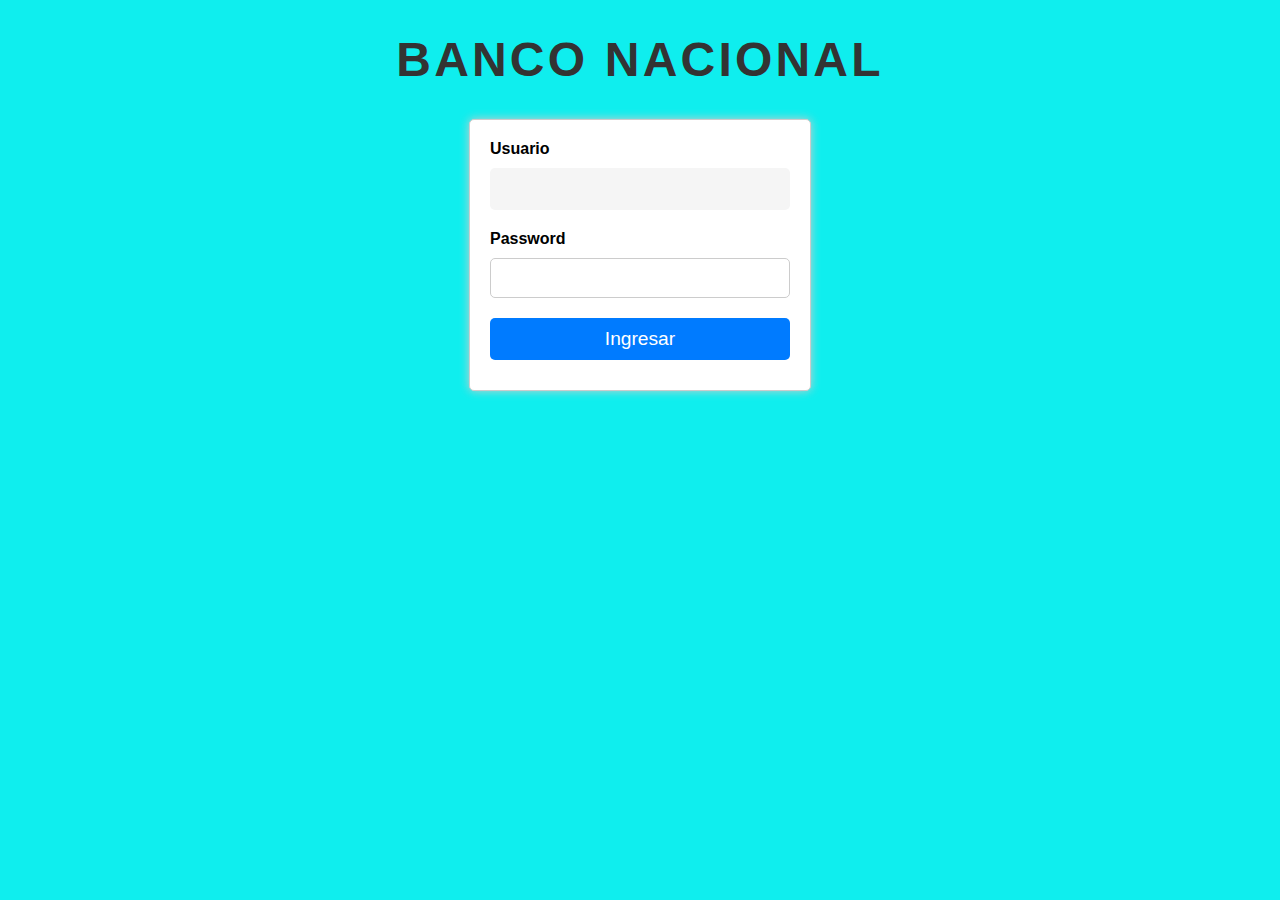
<file: CajeroAutomatico/index.html>
<!DOCTYPE html>
<html lang="en">
  <head>
    <meta charset="UTF-8" />
    <meta http-equiv="X-UA-Compatible" content="IE=edge" />
    <meta name="viewport" content="width=device-width, initial-scale=1.0" />
    <title>Document</title>
    <link rel="stylesheet" href="style.css" />
  </head>
  <body>
    <h1> Banco Nacional </h1>
    <form action="">
      <label for=""> Usuario </label>
      <input type="text" name="usuario" id="" />
      <label for=""> Password </label>
      <input type="password" name="password" id="" />
      <input type="button" value="Ingresar" onclick="login(this.form)" />
    </form>
    <script>

         const usuarios = {
        fernando: "123",
        rodrigo: "456",
        carlos: "789"
      };

      function login(form) {
        const usuario = form.usuario.value;
        const password = form.password.value;
        if (usuarios[usuario] === password) {
          location = "principal.html";
        } else {
          alert("error de usuario o password");
        }
      }
    </script>
  </body>
</html>
</file>
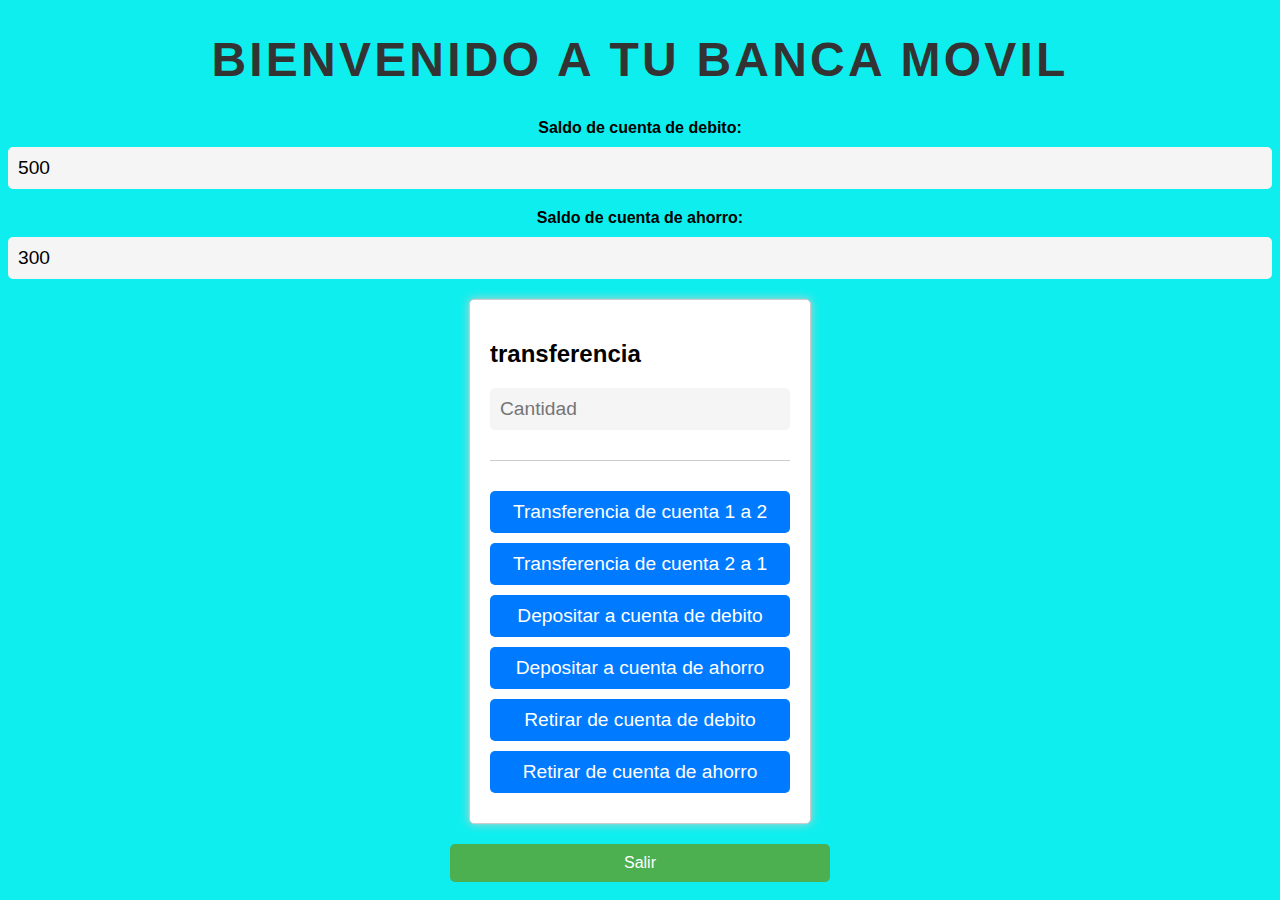
<file: CajeroAutomatico/principal.html>
<!DOCTYPE html>
<html lang="en">
  <head>
    <meta charset="UTF-8" />
    <meta http-equiv="X-UA-Compatible" content="IE=edge" />
    <meta name="viewport" content="width=device-width, initial-scale=1.0" />
    <title>Banco Nacional</title>
    <link rel="stylesheet" href="style.css" />
  </head>
  <body>
    <h1>Bienvenido a tu Banca Movil</h1>
    <div class="container">
      <label for="">Saldo de cuenta de debito: </label>
      <input type="text" name="Cantidad1" id="C1" value="500" />
      <label for="">Saldo de cuenta de ahorro: </label>
      <input type="text" name="Cantidad2" id="C2" value="300" />
    </div>
    <form action="">
      <h2>transferencia</h2>
      <input type="text" name="" id="Cant" placeholder="Cantidad" />
      <hr />
      <input
        type="button"
        value="Transferencia de cuenta 1 a 2"
        id="bt2"
        onclick="formula()"
      />
      <input
        type="button"
        value="Transferencia de cuenta 2 a 1"
        id="bt3"
        onclick="formula2()"
      />
      <input
        type="button"
        value="Depositar a cuenta de debito"
        id="bt4"
        onclick="formula3()"
      />
      <input
        type="button"
        value="Depositar a cuenta de ahorro"
        id="bt5"
        onclick="formula4()"
      />
      <input
        type="button"
        value="Retirar de cuenta de debito"
        id="bt6"
        onclick="formula5()"
      />
      <input
        type="button"
        value="Retirar de cuenta de ahorro"
        id="bt7"
        onclick="formula6()"
      />
    </form>
    <input type="button" value="Salir" id="btn-back" onclick="goBack()" />

    <script>
      function goBack() {
        window.history.back();
      }
      function validarCuentas() {
        var saldoCuenta1 = parseInt(document.getElementById("C1").value);
        var saldoCuenta2 = parseInt(document.getElementById("C2").value);

        if (saldoCuenta1 < 10) {
          alert("El saldo de la cuenta de débito no puede ser menor a $10");
          document.getElementById("C1").value = 10;
        } else if (saldoCuenta1 > 990) {
          alert("El saldo de la cuenta de débito no puede ser mayor a $990");
          document.getElementById("C1").value = 990;
        }

        if (saldoCuenta2 < 10) {
          alert("El saldo de la cuenta de ahorro no puede ser menor a $10");
          document.getElementById("C2").value = 10;
        } else if (saldoCuenta2 > 990) {
          alert("El saldo de la cuenta de ahorro no puede ser mayor a $990");
          document.getElementById("C2").value = 990;
        }
      }

      function formula() {
        var CantidadT = parseInt(document.getElementById("Cant").value);
        var Cantidad1 = parseInt(document.getElementById("C1").value);
        var Cantidad2 = parseInt(document.getElementById("C2").value);
        document.getElementById("C1").value = Cantidad1 - CantidadT;
        document.getElementById("C2").value = Cantidad2 + CantidadT;
        validarCuentas();
      }

      function formula2() {
        var CantidadT = parseInt(document.getElementById("Cant").value);
        var Cantidad1 = parseInt(document.getElementById("C1").value);
        var Cantidad2 = parseInt(document.getElementById("C2").value);
        document.getElementById("C1").value = Cantidad1 + CantidadT;
        document.getElementById("C2").value = Cantidad2 - CantidadT;
        validarCuentas();
      }
      function formula3() {
        var CantidadT = parseInt(document.getElementById("Cant").value);
        var Cantidad1 = parseInt(document.getElementById("C1").value);
        var Cantidad2 = parseInt(document.getElementById("C2").value);
        document.getElementById("C1").value = Cantidad1 + CantidadT;
        validarCuentas();
      }
      function formula4() {
        var CantidadT = parseInt(document.getElementById("Cant").value);
        var Cantidad1 = parseInt(document.getElementById("C1").value);
        var Cantidad2 = parseInt(document.getElementById("C2").value);
        document.getElementById("C2").value = Cantidad2 + CantidadT;
        validarCuentas();
      }
      function formula5() {
        var CantidadT = parseInt(document.getElementById("Cant").value);
        var Cantidad1 = parseInt(document.getElementById("C1").value);
        var Cantidad2 = parseInt(document.getElementById("C2").value);
        document.getElementById("C1").value = Cantidad1 - CantidadT;
        validarCuentas();
      }
      function formula6() {
        var CantidadT = parseInt(document.getElementById("Cant").value);
        var Cantidad1 = parseInt(document.getElementById("C1").value);
        var Cantidad2 = parseInt(document.getElementById("C2").value);
        document.getElementById("C2").value = Cantidad2 - CantidadT;
        validarCuentas();
      }
    </script>
  </body>
</html>
</file>
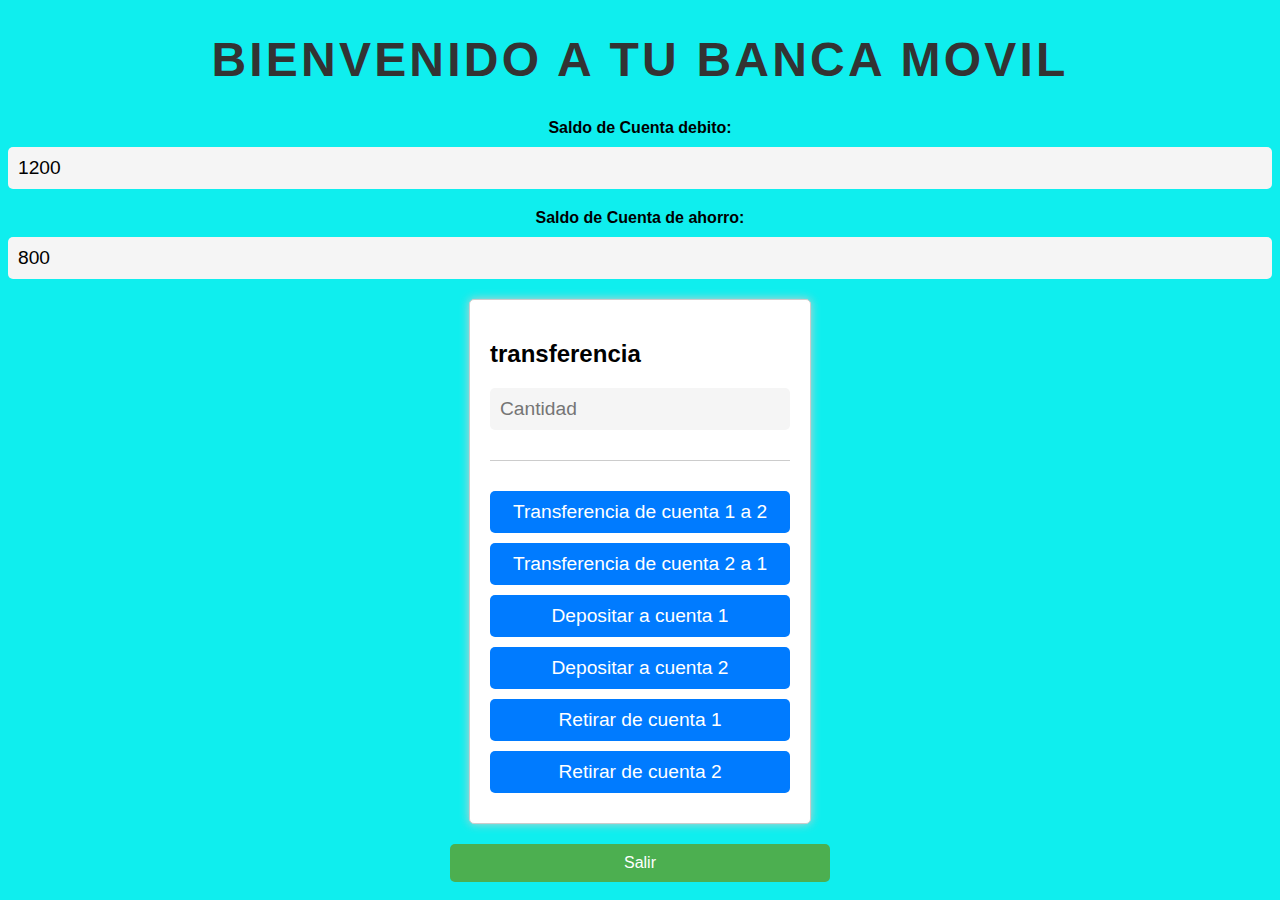
<file: CajeroAutomatico/principal2.html>
<!DOCTYPE html>
<html lang="en">
  <head>
    <meta charset="UTF-8" />
    <meta http-equiv="X-UA-Compatible" content="IE=edge" />
    <meta name="viewport" content="width=device-width, initial-scale=1.0" />
    <title>Banco Nacional</title>
    <link rel="stylesheet" href="style.css" />
  </head>
  <body>
   
    <h1>Bienvenido a tu Banca Movil</h1>
    <div class="container">
    <label for="">Saldo de Cuenta debito: </label>
    <input type="text" name="Cantidad1" id="C1" value="1200" />
    <label for="">Saldo de Cuenta de ahorro: </label>
    <input type="text" name="Cantidad2" id="C2" value="800" />
    </div>
    <form action="">
      <h2>transferencia</h2>
      <input type="text" name="" id="Cant" placeholder="Cantidad" />
      <hr />
      <input
        type="button"
        value="Transferencia de cuenta 1 a 2"
        id="bt2"
        onclick="formula()"
      />
      <input
        type="button"
        value="Transferencia de cuenta 2 a 1"
        id="bt3"
        onclick="formula2()"
      />
      <input
        type="button"
        value="Depositar a cuenta 1"
        id="bt4"
        onclick="formula3()"
      />
      <input
        type="button"
        value="Depositar a cuenta 2"
        id="bt5"
        onclick="formula4()"
      />
      <input
        type="button"
        value="Retirar de cuenta 1"
        id="bt6"
        onclick="formula5()"
      />
      <input
        type="button"
        value="Retirar de cuenta 2"
        id="bt7"
        onclick="formula6()"
      />
    </form>
    <input type="button" value="Salir" id="btn-back" onclick="window.history.back()">
    <script>
      function goBack() {
         window.history.back();
      }

      function formula() {
        var CantidadT = parseInt(document.getElementById("Cant").value);
        var Cantidad1 = parseInt(document.getElementById("C1").value);
        var Cantidad2 = parseInt(document.getElementById("C2").value);
        document.getElementById("C1").value = (Cantidad1 - CantidadT);
        document.getElementById("C2").value = (Cantidad2 + CantidadT);
      }
      function formula2() {
        var CantidadT = parseInt(document.getElementById("Cant").value);
        var Cantidad1 = parseInt(document.getElementById("C1").value);
        var Cantidad2 = parseInt(document.getElementById("C2").value);
        document.getElementById("C1").value = (Cantidad1 + CantidadT);
        document.getElementById("C2").value = (Cantidad2 - CantidadT);
      }
      function formula3() {
        var CantidadT = parseInt(document.getElementById("Cant").value);
        var Cantidad1 = parseInt(document.getElementById("C1").value);
        var Cantidad2 = parseInt(document.getElementById("C2").value);
        document.getElementById("C1").value = (Cantidad1 + CantidadT);
       
      }
      function formula4() {
        var CantidadT = parseInt(document.getElementById("Cant").value);
        var Cantidad1 = parseInt(document.getElementById("C1").value);
        var Cantidad2 = parseInt(document.getElementById("C2").value);
        document.getElementById("C2").value = (Cantidad2 + CantidadT);
        
      }
      function formula5() {
        var CantidadT = parseInt(document.getElementById("Cant").value);
        var Cantidad1 = parseInt(document.getElementById("C1").value);
        var Cantidad2 = parseInt(document.getElementById("C2").value);
        document.getElementById("C1").value = (Cantidad1 - CantidadT);
       
      }
      function formula6() {
        var CantidadT = parseInt(document.getElementById("Cant").value);
        var Cantidad1 = parseInt(document.getElementById("C1").value);
        var Cantidad2 = parseInt(document.getElementById("C2").value);
        document.getElementById("C2").value = (Cantidad2 - CantidadT);
       
      }
    </script>
  </body>
</html>
</file>
<file: CajeroAutomatico/style.css>
body {
    font-family: Arial, Helvetica, sans-serif;
    background-color: #0feeee;
  }
  
  form {
    width: 300px;
    margin: 50px auto;
    padding: 20px;
    border: 1px solid #ccc;
    border-radius: 5px;
    background-color: #fff;
    box-shadow: 0px 0px 10px #ccc;
  }
  
  input[type="text"],
  input[type="password"] {
    width: 100%;
    padding: 10px;
    margin-bottom: 20px;
    border: 1px solid #ccc;
    border-radius: 5px;
    box-sizing: border-box;
    font-size: 16px;
  }
  
  input[type="button"] {
    background-color: #4caf50;
    color: #fff;
    border: none;
    padding: 10px 20px;
    border-radius: 5px;
    cursor: pointer;
    font-size: 16px;
  }
  
  input[type="button"]:hover {
    background-color: #3e8e41;
  }
  
  label {
    font-size: 16px;
    font-weight: bold;
    display: block;
    margin-bottom: 10px;
  }
  
  .error {
    color: #f00;
    margin-top: 10px;
  }
  body {
    font-family: Arial, Helvetica, sans-serif;
  }
  
  h1 {
    font-family: 'Helvetica', sans-serif;
    font-size: 3rem;
    color: #333;
    text-align: center;
    text-transform: uppercase;
    letter-spacing: 0.2rem;
    margin-top: 2rem;
  }
  
  form {
    max-width: 600px;
    margin: 0 auto;
  }
  
  label {
    display: block;
    margin-bottom: 10px;
  }
  
  input[type="text"] {
    display: block;
    margin-bottom: 20px;
    padding: 10px;
    border: none;
    border-radius: 5px;
    background-color: #f5f5f5;
    font-size: 1.2em;
    width: 100%;
  }
  
  input[type="button"] {
    display: block;
    margin-bottom: 10px;
    padding: 10px;
    border: none;
    border-radius: 5px;
    background-color: #007bff;
    color: #fff;
    font-size: 1.2em;
    width: 100%;
    cursor: pointer;
  }
  
  input[type="button"]:hover {
    background-color: #0062cc;
  }
  
  hr {
    border: none;
    height: 1px;
    background-color: #ccc;
    margin: 30px 0;
  }
  /* Estilos para el botón */
#btn-back {
    background-color: #4CAF50;
    border: none;
    color: white;
    padding: 10px 20px;
    text-align: center;
    text-decoration: none;
    display: inline-block;
    font-size: 16px;
    margin-top: 20px;
    cursor: pointer;
    width: 30%;
    margin-left: 35%;
  }
  
  /* Estilos para el botón cuando se le pasa el cursor por encima */
  #btn-back:hover {
    background-color: #3e8e41;
  }
  .container {
    display: flex;
    flex-direction: column;
    align-items: center;
    justify-content: center;
   
    
   
  }
</file>
